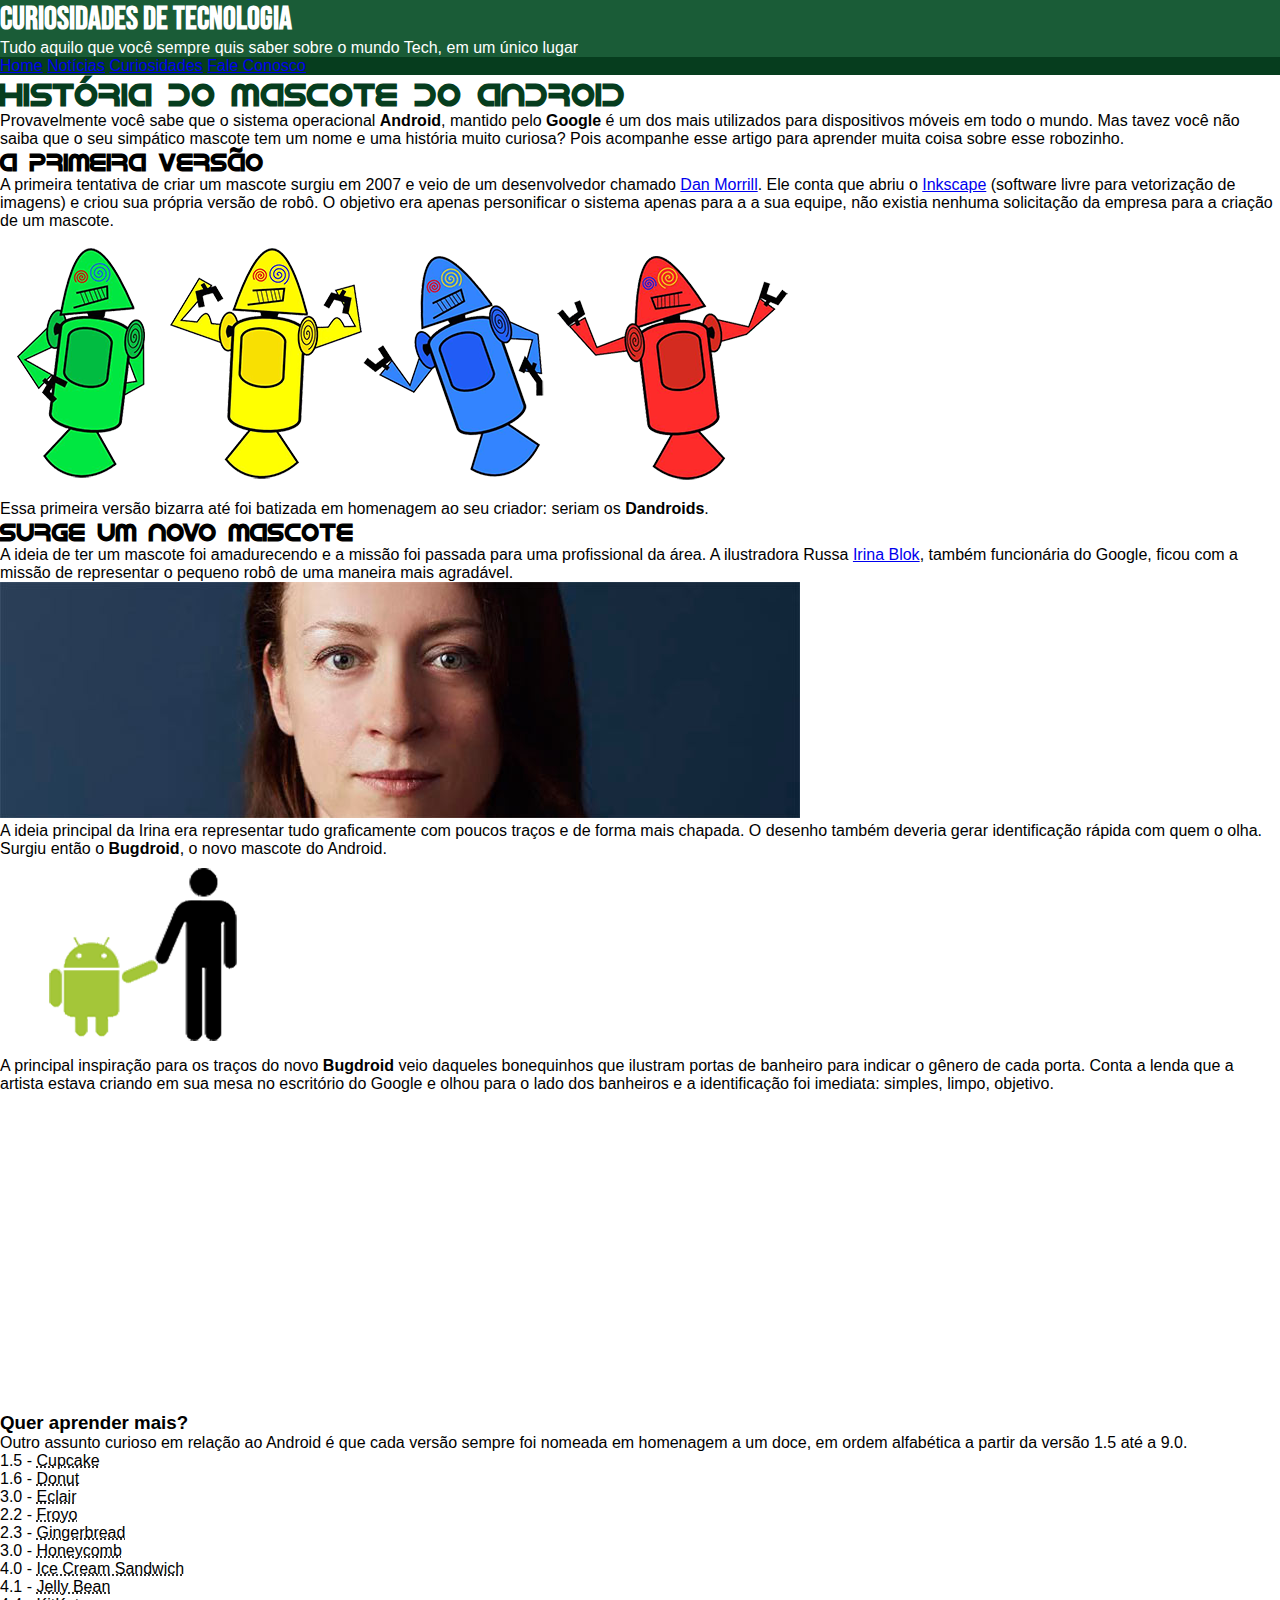
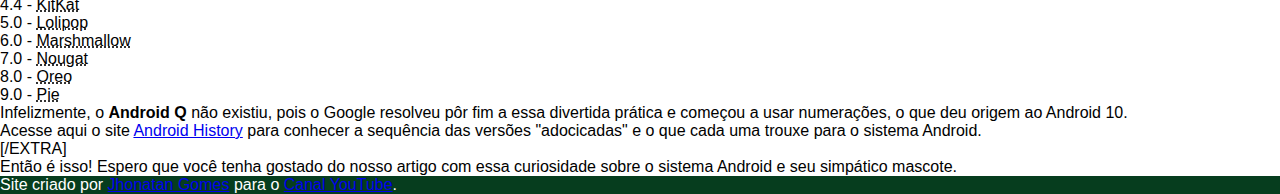
<file: index.html>
<!DOCTYPE html>
<html lang="pt-br">
<head>
    <meta charset="UTF-8">
    <meta name="viewport" content="width=device-width, initial-scale=1.0">
    <link rel="shortcut icon" href="imagens/favicon.ico" type="image/x-icon">
    <link rel="stylesheet" href="style.css">
    <title>Como Surgiu o mascote Android?</title>
</head>
<body>
    <header>
        <h1>Curiosidades de Tecnologia</h1>
        <p>Tudo aquilo que você sempre quis saber sobre o mundo Tech, em um único lugar</p>
    </header>
    <nav>
        <a href="#">Home</a>
        <a href="#">Notícias</a>
        <a href="#">Curiosidades</a>
        <a href="#">Fale Conosco</a>
    </nav>
    <main>
        <article>
            <h1>
                História do Mascote do Android
            </h1>

            <p>
                Provavelmente você sabe que o sistema operacional <strong>Android</strong>, mantido pelo <strong>Google</strong> é um dos mais utilizados para dispositivos móveis em todo o mundo. Mas tavez você não saiba que o seu simpático mascote tem um nome e uma história muito curiosa? Pois acompanhe esse artigo para aprender muita coisa sobre esse robozinho.
            </p>

            <h2>
                A primeira versão
            </h2>

            <p>
                A primeira tentativa de criar um mascote surgiu em 2007 e veio de um desenvolvedor chamado <a href="https://androidcommunity.com/dan-morrill-shows-us-the-android-mascot-that-almost-was-20130103/" target="_blank">Dan Morrill</a>. Ele conta que abriu o <a href="https://inkscape.org/pt-br/" target="_blank">Inkscape</a> (software livre para vetorização de imagens) e criou sua própria versão de robô. O objetivo era apenas personificar o sistema apenas para a a sua equipe, não existia nenhuma solicitação da empresa para a criação de um mascote.
            </p>

            <img src="imagens/dan-droids.png" alt="Primeiro Mascote Android">

            <p>
                Essa primeira versão bizarra até foi batizada em homenagem ao seu criador: seriam os <strong>Dandroids</strong>.
            </p>
            
            <h2>
                Surge um novo mascote
            </h2>

            <p>
                A ideia de ter um mascote foi amadurecendo e a missão foi passada para uma profissional da área. A ilustradora Russa <a href="https://www.irinablok.com/android" target="_blank">Irina Blok</a>, também funcionária do Google, ficou com a missão de representar o pequeno robô de uma maneira mais agradável.
            </p>

            <img src="imagens/irina-blok.jpg" alt="Irina Blok, criadora do Bugdroid">

            <p>
                A ideia principal da Irina era representar tudo graficamente com poucos traços e de forma mais chapada. O desenho também deveria gerar identificação rápida com quem o olha. Surgiu então o <strong>Bugdroid</strong>, o novo mascote do Android.
            </p>

            <img src="imagens/bugdroid.png" alt="bugdroid">

            <p>
                A principal inspiração para os traços do novo <strong>Bugdroid</strong> veio daqueles bonequinhos que ilustram portas de banheiro para indicar o gênero de cada porta. Conta a lenda que a artista estava criando em sua mesa no escritório do Google e olhou para o lado dos banheiros e a identificação foi imediata: simples, limpo, objetivo.
            </p>

            <iframe width="560" height="315" src="https://www.youtube.com/embed/l2UDgpLz20M?si=dFYc8JCAoouvWQDh" title="YouTube video player" frameborder="0" allow="accelerometer; autoplay; clipboard-write; encrypted-media; gyroscope; picture-in-picture; web-share" referrerpolicy="strict-origin-when-cross-origin" allowfullscreen></iframe>
            
            <aside>
                <h3>
                    Quer aprender mais?
                </h3>
                <p>
                    Outro assunto curioso em relação ao Android é que cada versão sempre foi nomeada em homenagem a um doce, em ordem alfabética a partir da versão 1.5 até a 9.0.
                </p>
                <ul>
                    <li>
                        1.5 - <abbr title="Bolo de Copo">Cupcake</abbr>
                    </li>
                    <li>
                        1.6 - <abbr title="Rosquinha">Donut</abbr>
                    </li>
                    <li>
                        3.0 - <abbr title="Bomba">Eclair</abbr>
                    </li>
                    <li>
                        2.2 - <abbr title="Iogurte Congelado">Froyo</abbr>
                    </li>
                    <li>
                        2.3 - <abbr title="Biscoito de Gengibre">Gingerbread</abbr>
                    </li>
                    <li>
                        3.0 - <abbr title="Favo de Mel">Honeycomb</abbr>
                    </li>
                    <li>
                        4.0 - <abbr title="Sanduiche de Sorvete">Ice Cream Sandwich</abbr>
                    </li>
                    <li>
                        4.1 - <abbr title="Jujuba">Jelly Bean</abbr>
                    </li>
                    <li>
                        4.4 - <abbr title="KitKat">KitKat</abbr>
                    </li>
                    <li>
                        5.0 - <abbr title="Pirulito">Lolipop</abbr>
                    </li>
                    <li>
                        6.0 - <abbr title="Marshmallow">Marshmallow</abbr>
                    </li>
                    <li>
                        7.0 - <abbr title="Torrone">Nougat</abbr>
                    </li>
                    <li>
                        8.0 - <abbr title="Oreo">Oreo</abbr>
                    </li>
                    <li>
                        9.0 - <abbr title="Torta">Pie</abbr>
                    </li>
                </ul>
                
                <p>
                    Infelizmente, o <strong>Android Q</strong> não existiu, pois o Google resolveu pôr fim a essa divertida prática e começou a usar numerações, o que deu origem ao Android 10.
                </p>

                <p>    
                    Acesse aqui o site <a href="https://www.android.com/" target="_blank">Android History</a> para conhecer a sequência das versões "adocicadas" e o que cada uma trouxe para o sistema Android.
                </p>
            </aside>
            [/EXTRA]

            <p>
                Então é isso! Espero que você tenha gostado do nosso artigo com essa curiosidade sobre o sistema Android e seu simpático mascote.
            </p>
        </article>
    </main>
    <footer>
        <p>Site criado por <a href="https://jhonatan-gomes01.github.io/" target="_blank">Jhonatan Gomes</a> para o <a href="https://www.youtube.com/channel/UCaoD5Qi2eIwsq3Yx4_BtRBg" target="_blank">Canal YouTube</a>.</p>
    </footer>
</body>
</html>
</file>
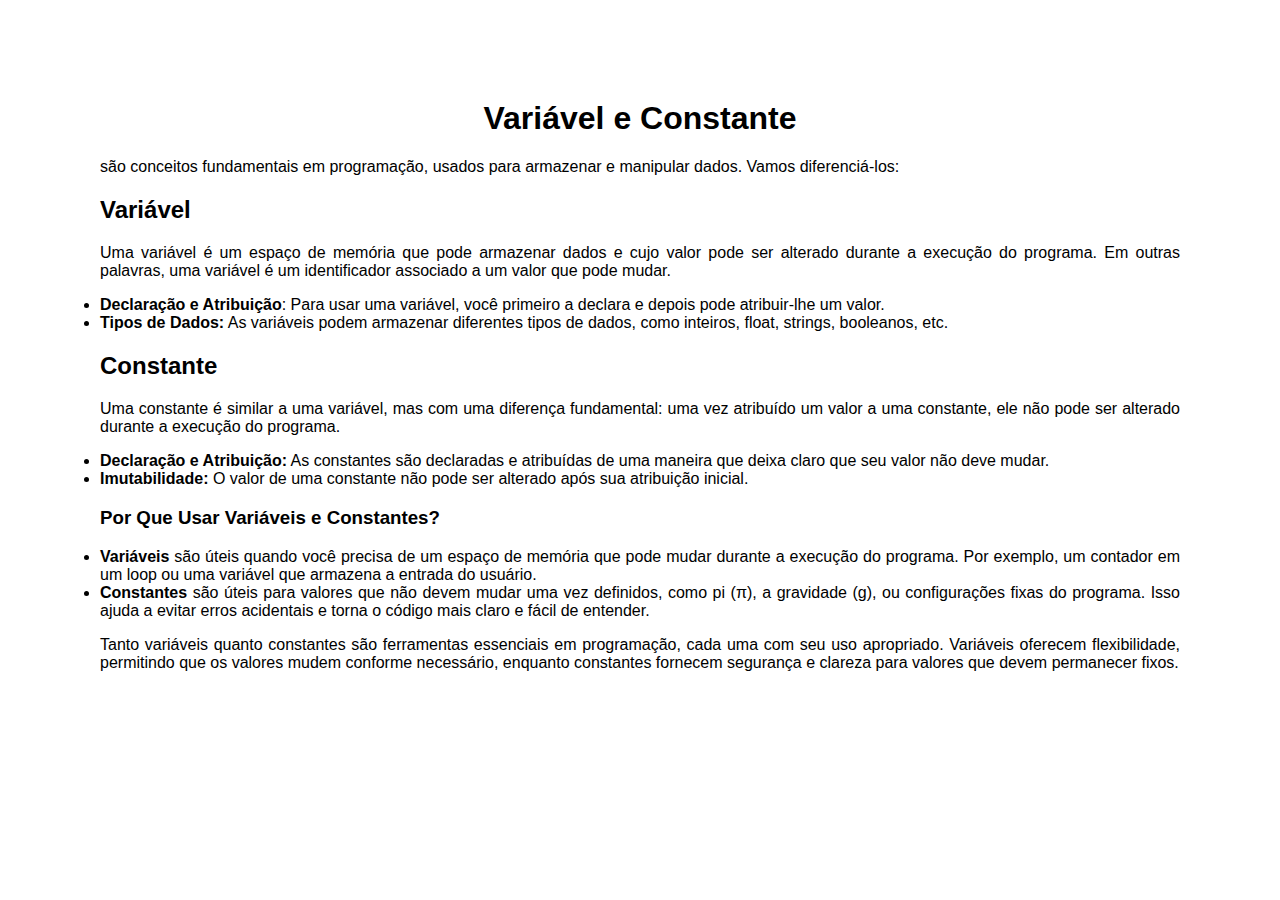
<file: aulas/varia.cons/index.html>
<!DOCTYPE html>
<html lang="pt-br">
<head>
    <meta charset="UTF-8">
    <meta name="viewport" content="width=device-width, initial-scale=1.0">
    <title>Variável e Constante</title>
    <style>
        body{
            font-family: Arial, Helvetica, sans-serif;
            text-align: justify;
            margin: 100px;
            background-color: linear-gradient(red,blue, black);
        }
        h1{
            text-align: center;
        }
    </style>
</head>
<body>
    <h1>Variável e Constante</h1>
    <p>
        são conceitos fundamentais em programação, usados para armazenar e manipular dados. Vamos diferenciá-los:
    </p>
    <h2>Variável</h2>
    <p>
        Uma variável é um espaço de memória que pode armazenar dados e cujo valor pode ser alterado durante a execução do programa. Em outras palavras, uma variável é um identificador associado a um valor que pode mudar.
    </p>
    <li>
        <strong>Declaração e Atribuição</strong>: Para usar uma variável, você primeiro a declara e depois pode atribuir-lhe um valor.
    </li>
    <li>
        <strong>Tipos de Dados:</strong> As variáveis podem armazenar diferentes tipos de dados, como inteiros, float, strings, booleanos, etc.
    </li>

    <h2>Constante</h2>
    <p>
        Uma constante é similar a uma variável, mas com uma diferença fundamental: uma vez atribuído um valor a uma constante, ele não pode ser alterado durante a execução do programa.
    </p>
    <li>
        <strong>Declaração e Atribuição:</strong> As constantes são declaradas e atribuídas de uma maneira que deixa claro que seu valor não deve mudar.
    </li>
    <li>
        <strong>Imutabilidade:</strong> O valor de uma constante não pode ser alterado após sua atribuição inicial.
    </li>
    <h3>
        Por Que Usar Variáveis e Constantes?
    </h3>
    <li>
        <strong>Variáveis</strong> são úteis quando você precisa de um espaço de memória que pode mudar durante a execução do programa. Por exemplo, um contador em um loop ou uma variável que armazena a entrada do usuário.
    </li>
    <li>
        <strong>Constantes</strong> são úteis para valores que não devem mudar uma vez definidos, como pi (π), a gravidade (g), ou configurações fixas do programa. Isso ajuda a evitar erros acidentais e torna o código mais claro e fácil de entender.
    </li>

<p>Tanto variáveis quanto constantes são ferramentas essenciais em programação, cada uma com seu uso apropriado. Variáveis oferecem flexibilidade, permitindo que os valores mudem conforme necessário, enquanto constantes fornecem segurança e clareza para valores que devem permanecer fixos.</p>
  
</body>
</html>
</file>
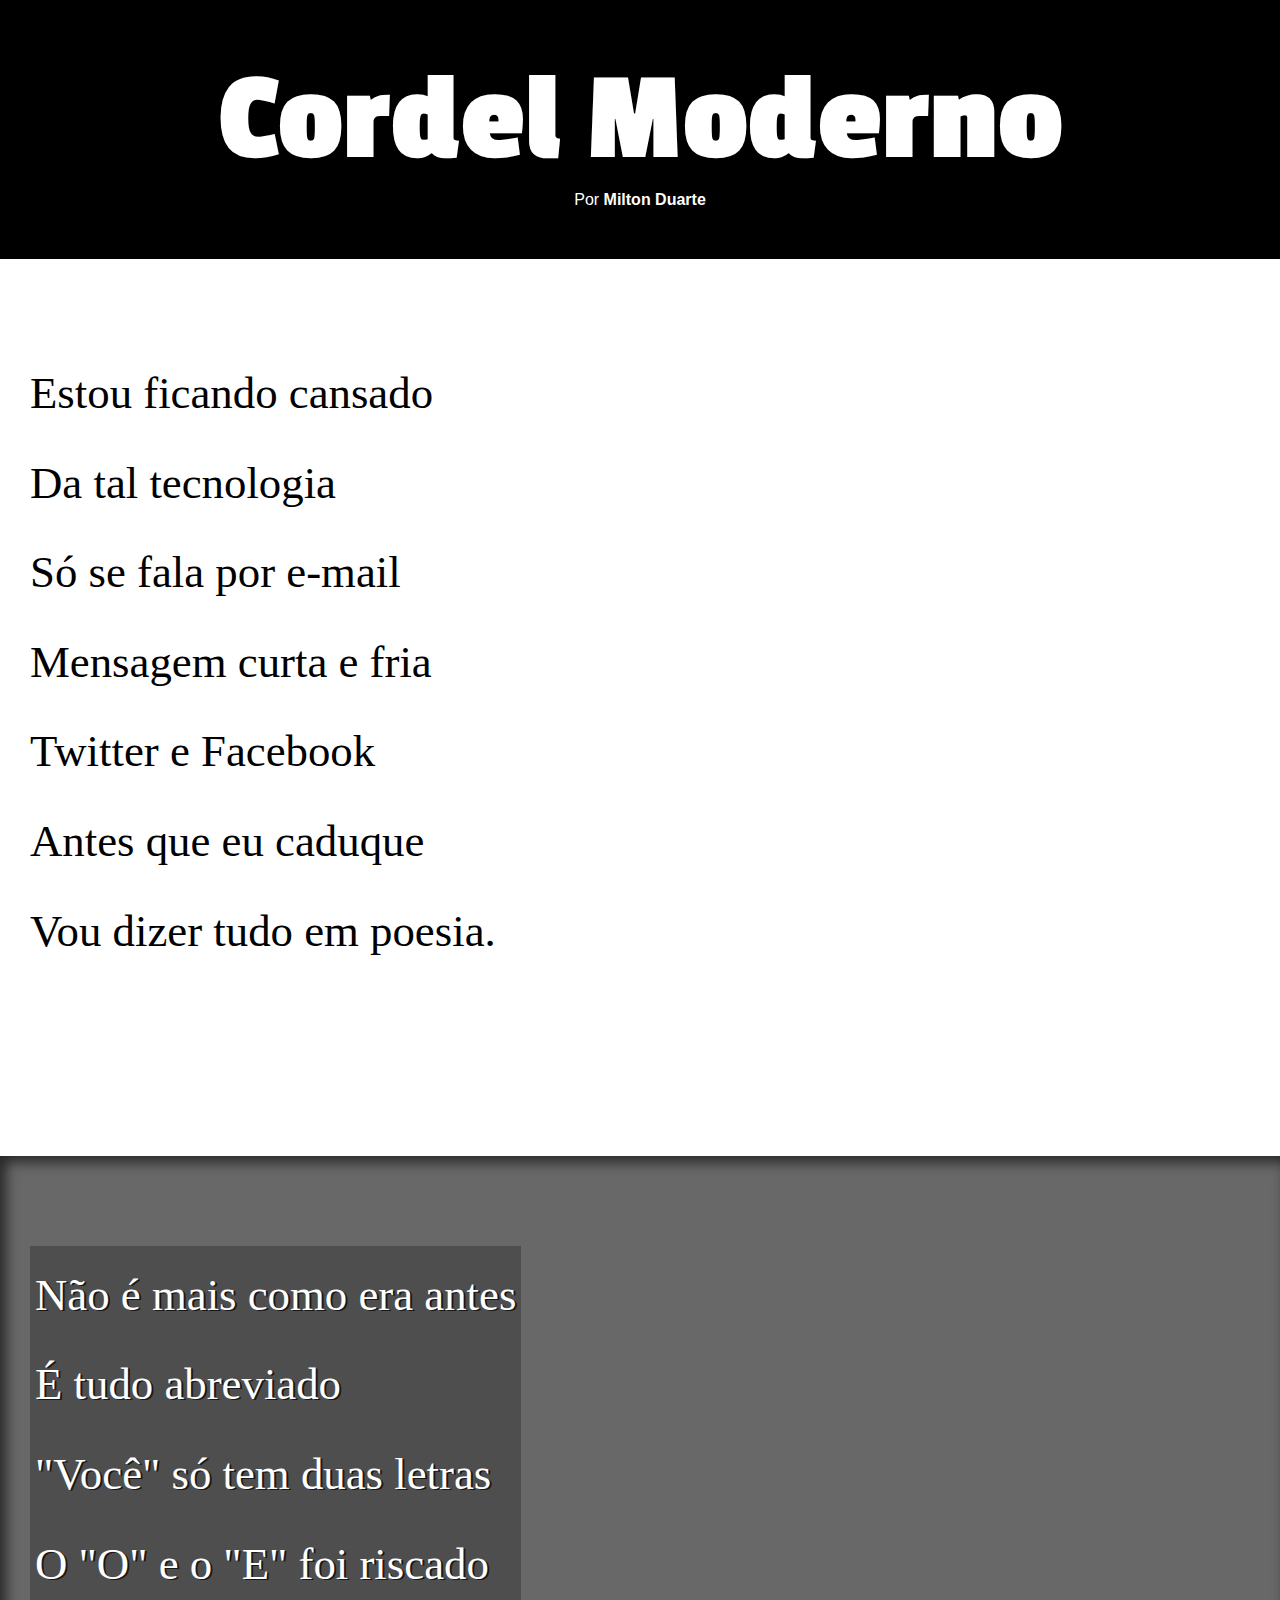
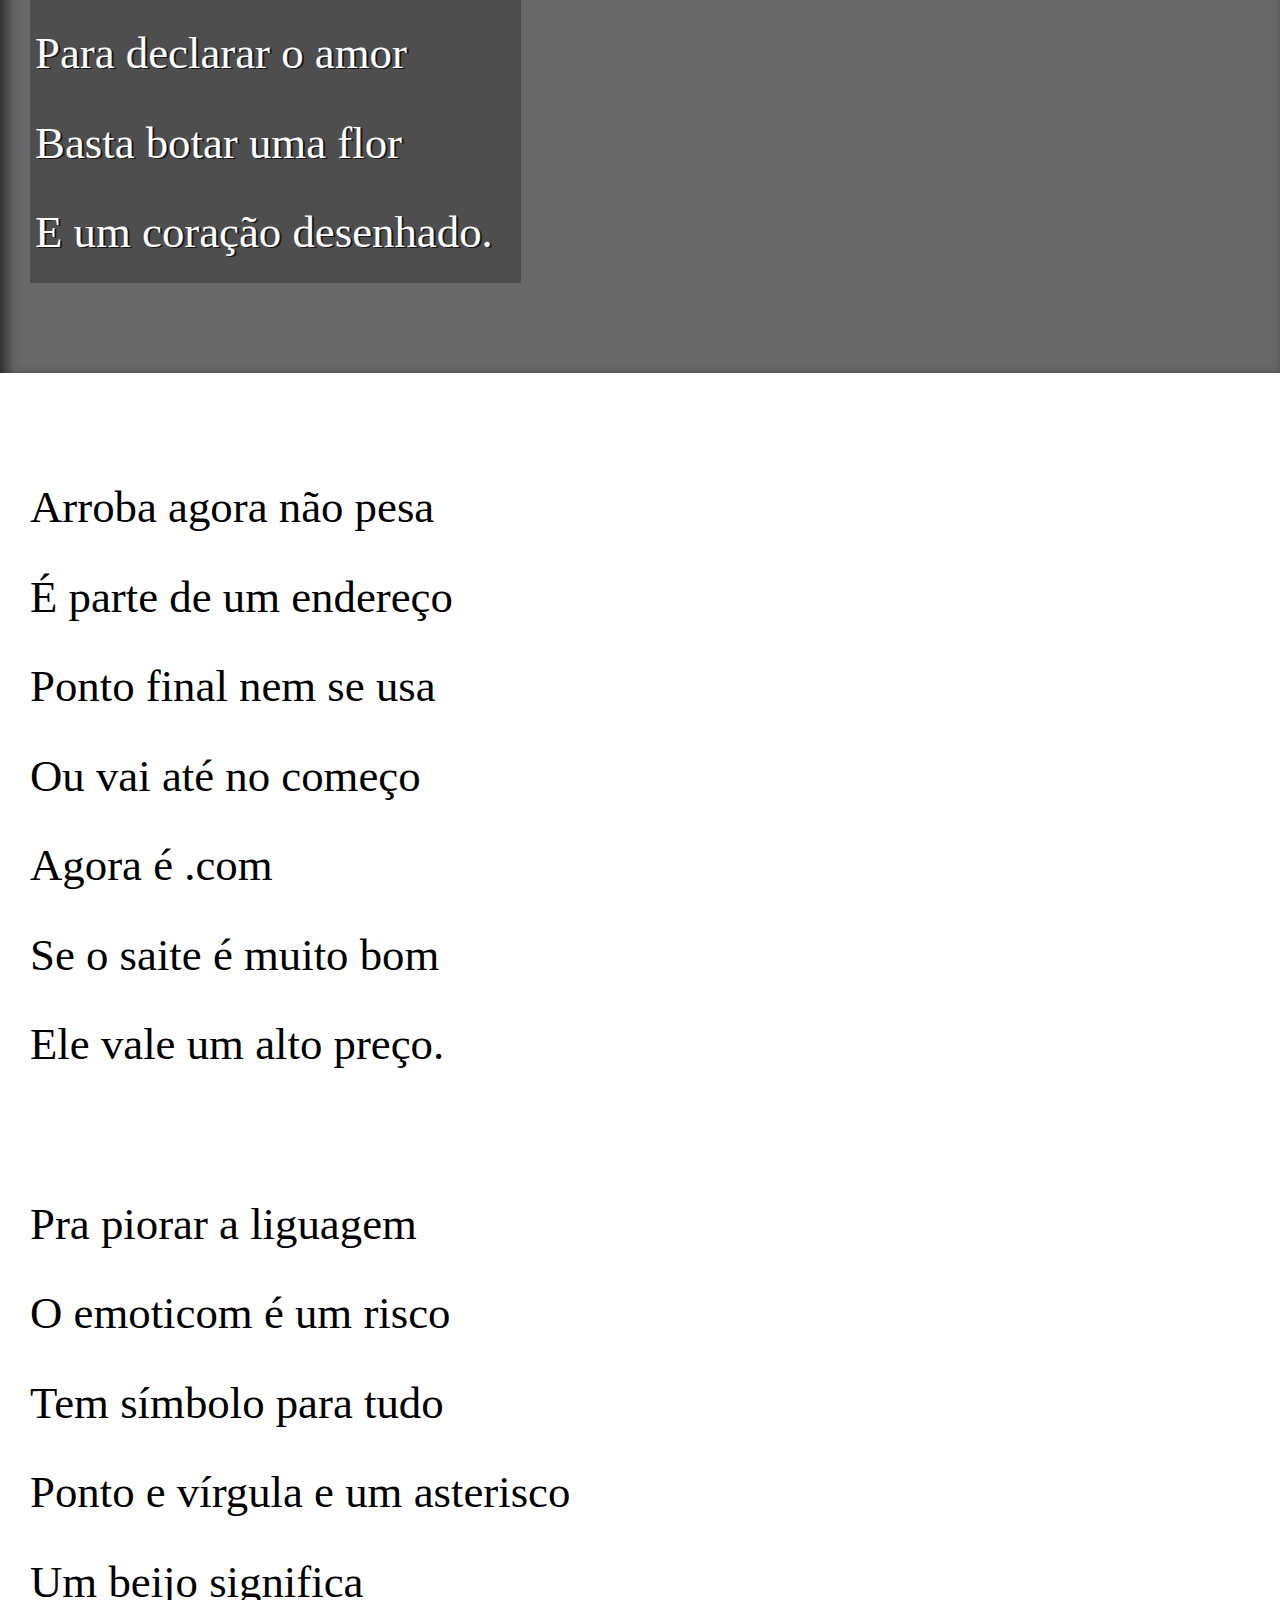
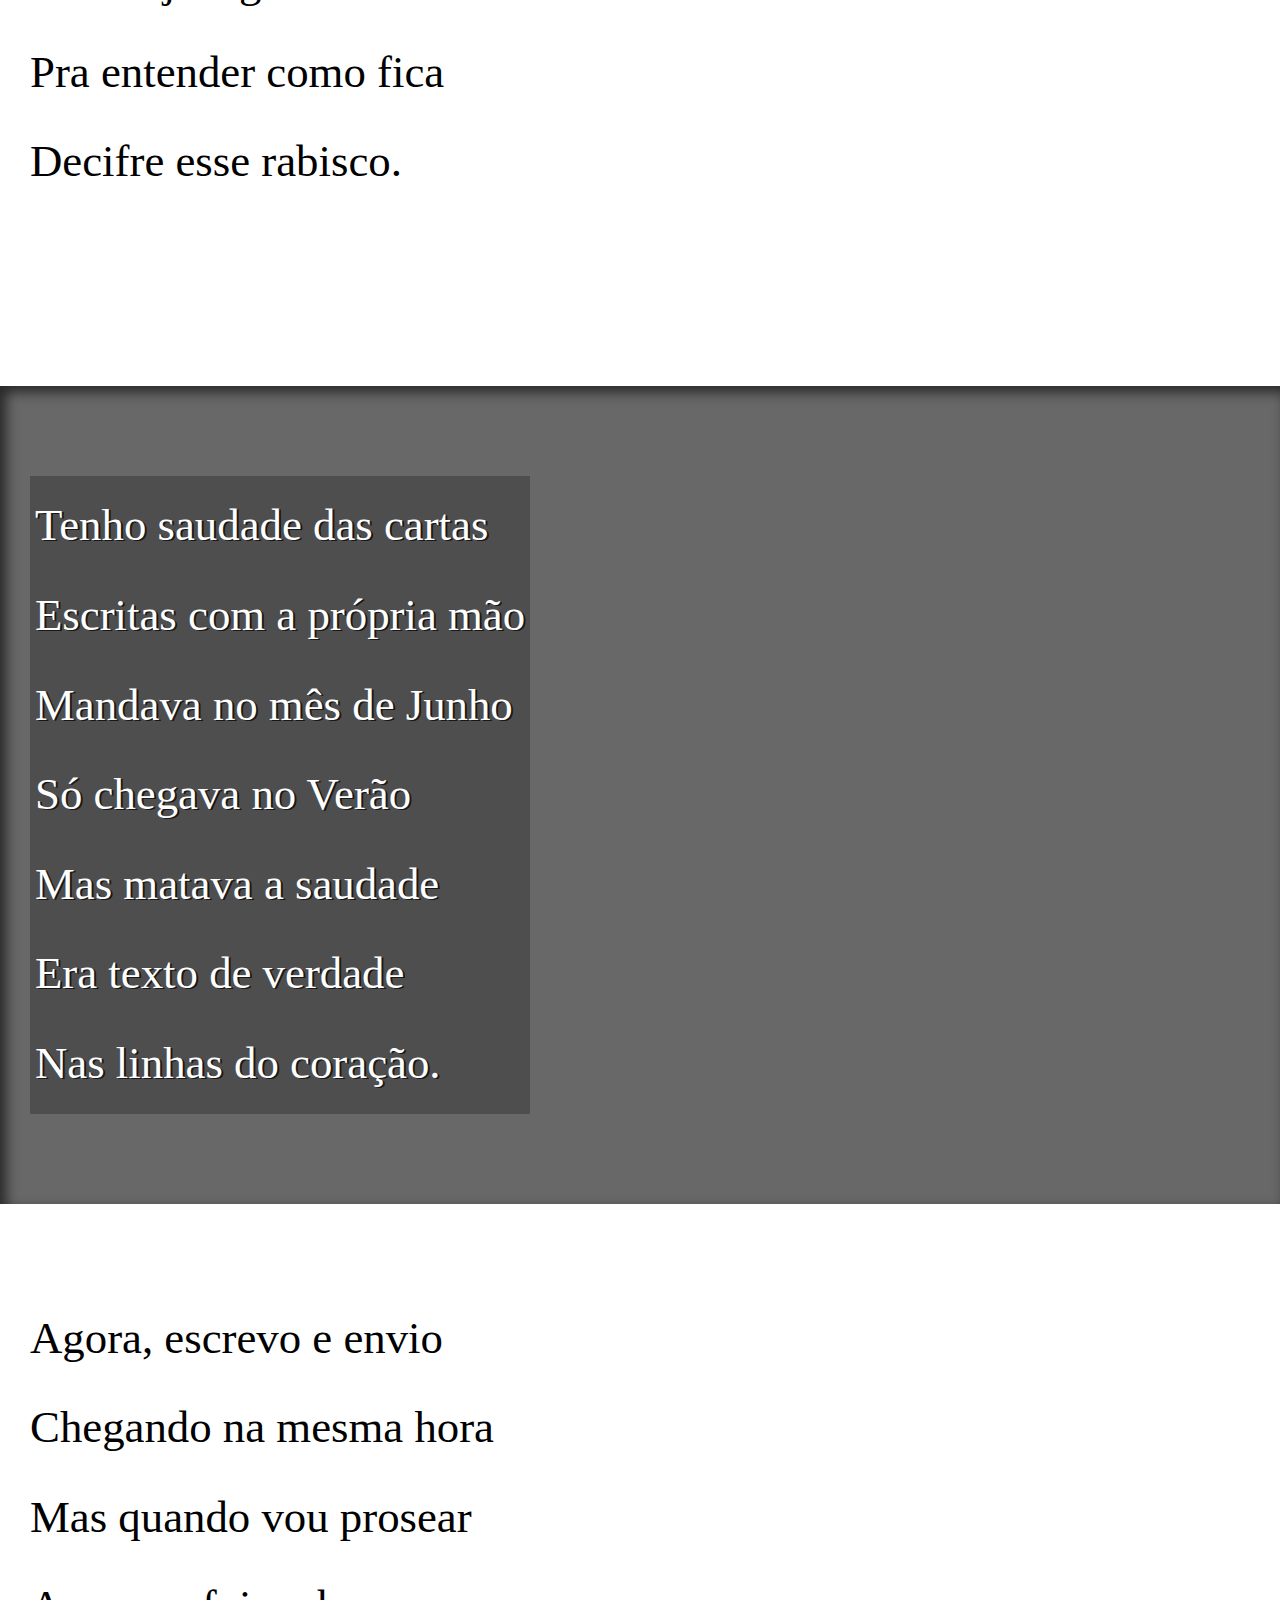
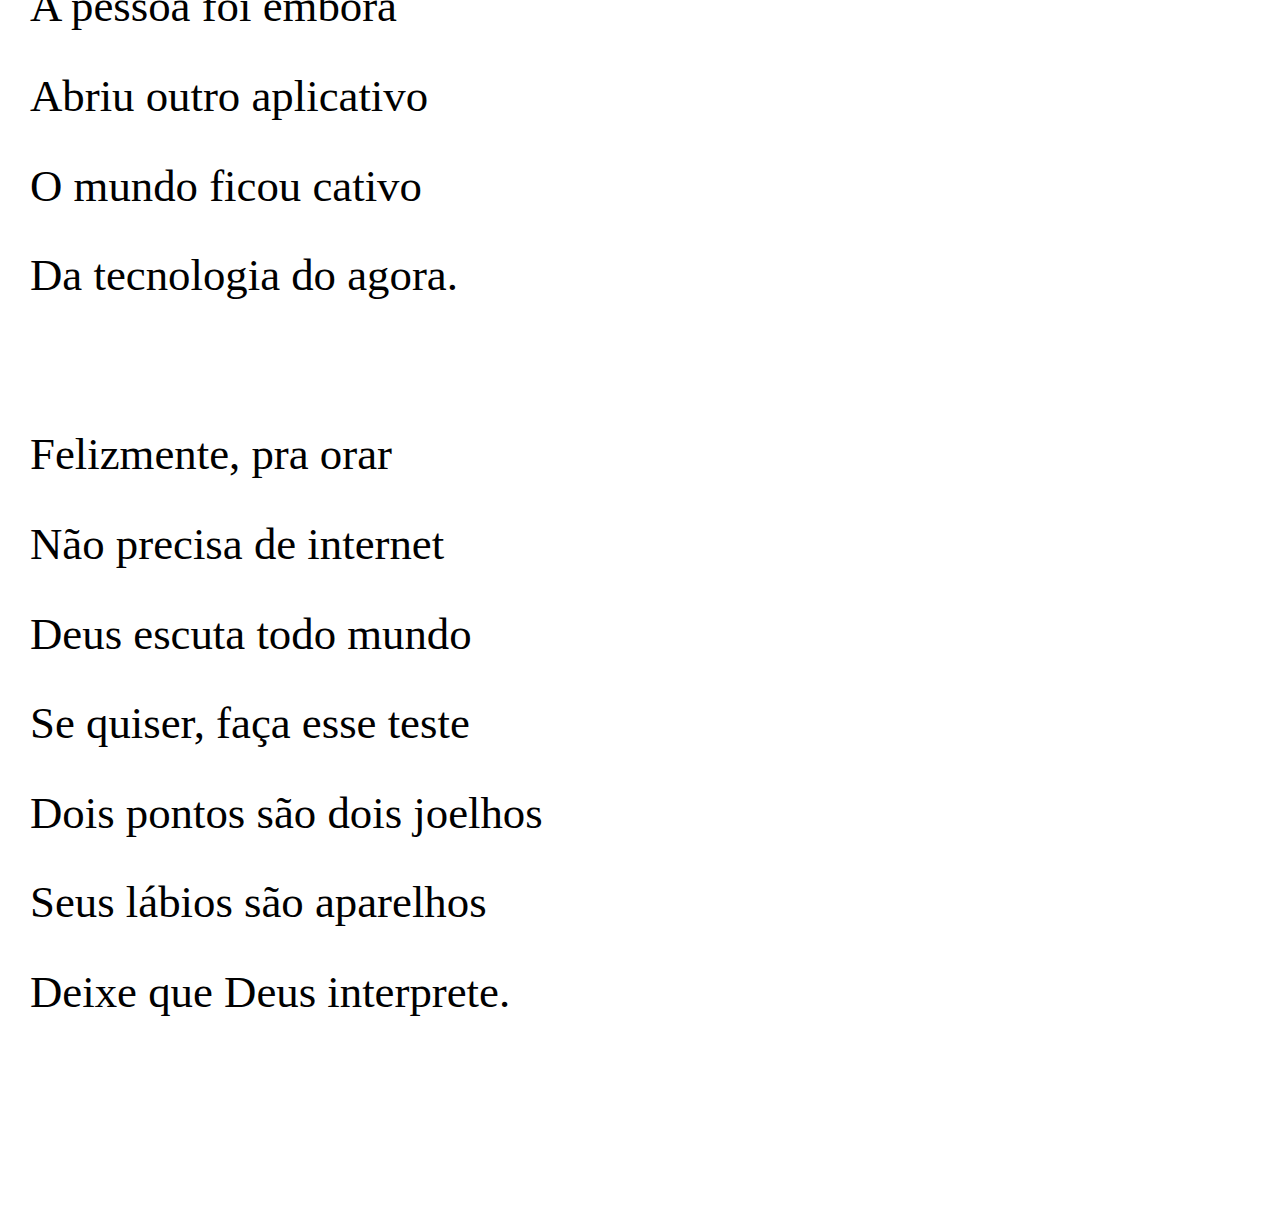
<file: desafios/modulo-03/index.html>
<!DOCTYPE html>
<html lang="pt-br">
<head>
    <meta charset="UTF-8">
    <meta name="viewport" content="width=device-width, initial-scale=1.0">
    <title>Document</title>
    <link rel="stylesheet" href="esyilo/style.css">
</head>

<body>
    <header>
        <h1>Cordel Moderno</h1>
        <p>Por <a href="https://www.recantodasletras.com.br/poesias/3186743">Milton Duarte</a></p>
    </header>
    <main>
        
        <section class="normal">
            <p>
                Estou ficando cansado <br>
                Da tal tecnologia <br>
                Só se fala por e-mail <br>
                Mensagem curta e fria <br> 
                Twitter e Facebook <br>
                Antes que eu caduque <br> 
                Vou dizer tudo em poesia.
            </p>
        </section>

        <section class="imagen" id="img01">
            <p>
                Não é mais como era antes <br>
                É tudo abreviado <br>
                "Você" só tem duas letras <br>
                O "O" e o "E" foi riscado <br>
                Para declarar o amor <br>
                Basta botar uma flor <br>
                E um coração desenhado.
            </p>
        </section>

        <section class="normal">
            <p>
                Arroba agora não pesa <br>
                É parte de um endereço <br>
                Ponto final nem se usa <br>
                Ou vai até no começo <br>
                Agora é .com <br>
                Se o saite é muito bom <br>
                Ele vale um alto preço.
            </p>
            <p>
                Pra piorar a liguagem <br>
                O emoticom é um risco <br>
                Tem símbolo para tudo <br>
                Ponto e vírgula e um asterisco <br>
                Um beijo significa <br>
                Pra entender como fica <br>
                Decifre esse rabisco.
            </p>
        </section>


        <section class="imagen" id="img02">
            <p>
                Tenho saudade das cartas <br>
                Escritas com a própria mão <br>
                Mandava no mês de Junho <br>
                Só chegava no Verão <br>
                Mas matava a saudade <br>
                Era texto de verdade <br>
                Nas linhas do coração.
            </p>
        </section>

        <section class="normal">
            <p>
                Agora, escrevo e envio <br>
                Chegando na mesma hora <br>
                Mas quando vou prosear <br>
                A pessoa foi embora <br>
                Abriu outro aplicativo <br>
                O mundo ficou cativo <br>
                Da tecnologia do agora.
            </p>
            <p>
                Felizmente, pra orar <br>
                Não precisa de internet <br>
                Deus escuta todo mundo <br>
                Se quiser, faça esse teste <br>
                Dois pontos são dois joelhos <br>
                Seus lábios são aparelhos <br>
                Deixe que Deus interprete.
            </p>
        </section>
    </main>
</body>
</html>
</file>
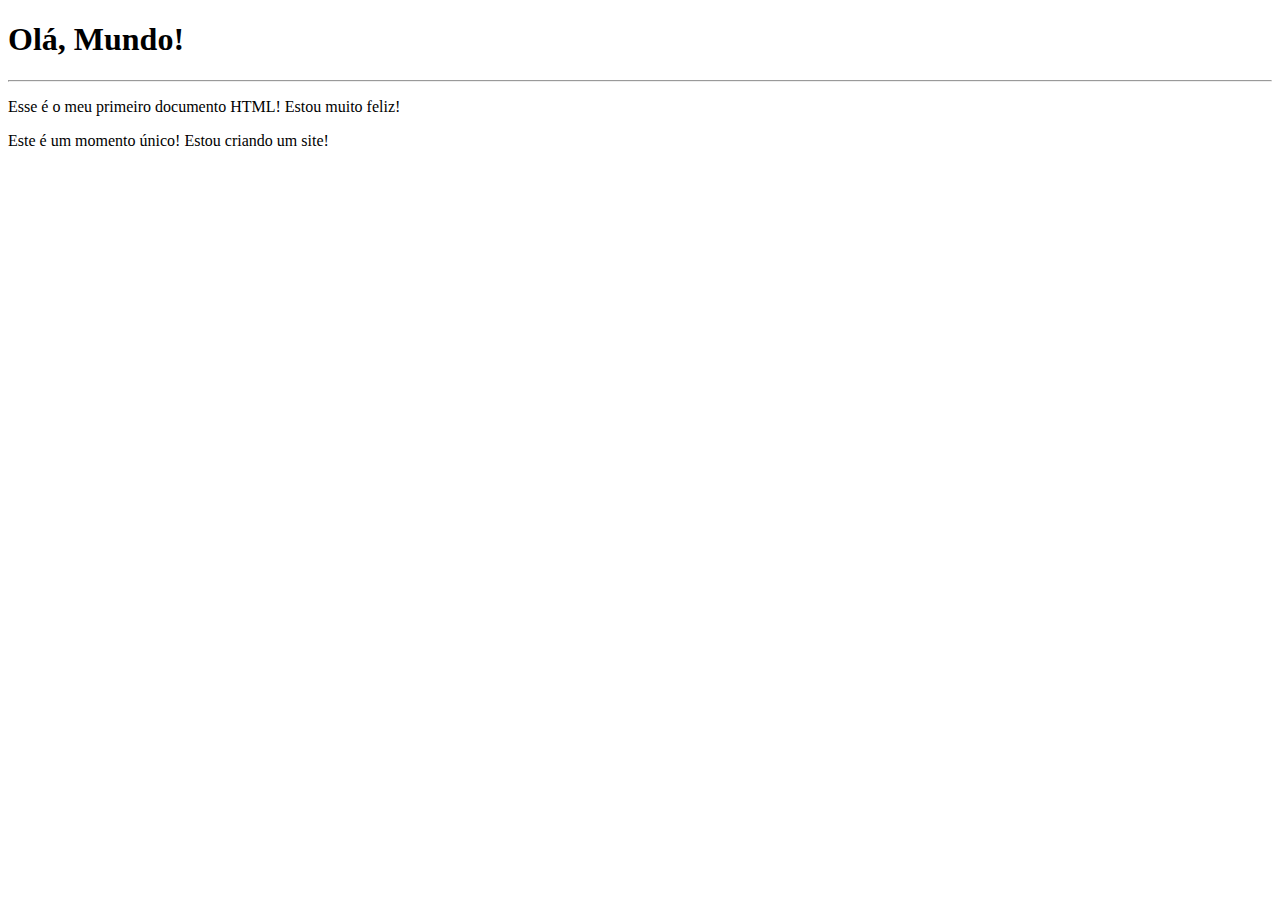
<file: exercicios/ex-001/index.html>
<!DOCTYPE html>
<html lang="pt-br">
<head>
    <meta charset="UTF-8">
    <meta name="viewport" content="width=device-width, initial-scale=1.0">
    <title>Meu primeiro exercício</title>
</head>
<body>
    <h1>Olá, Mundo!</h1>
    <hr>
    <p>Esse é o meu primeiro documento HTML! Estou muito feliz!</p>
    <p>Este é um momento único! Estou criando um site!</p>
</body>
</html>
</file>
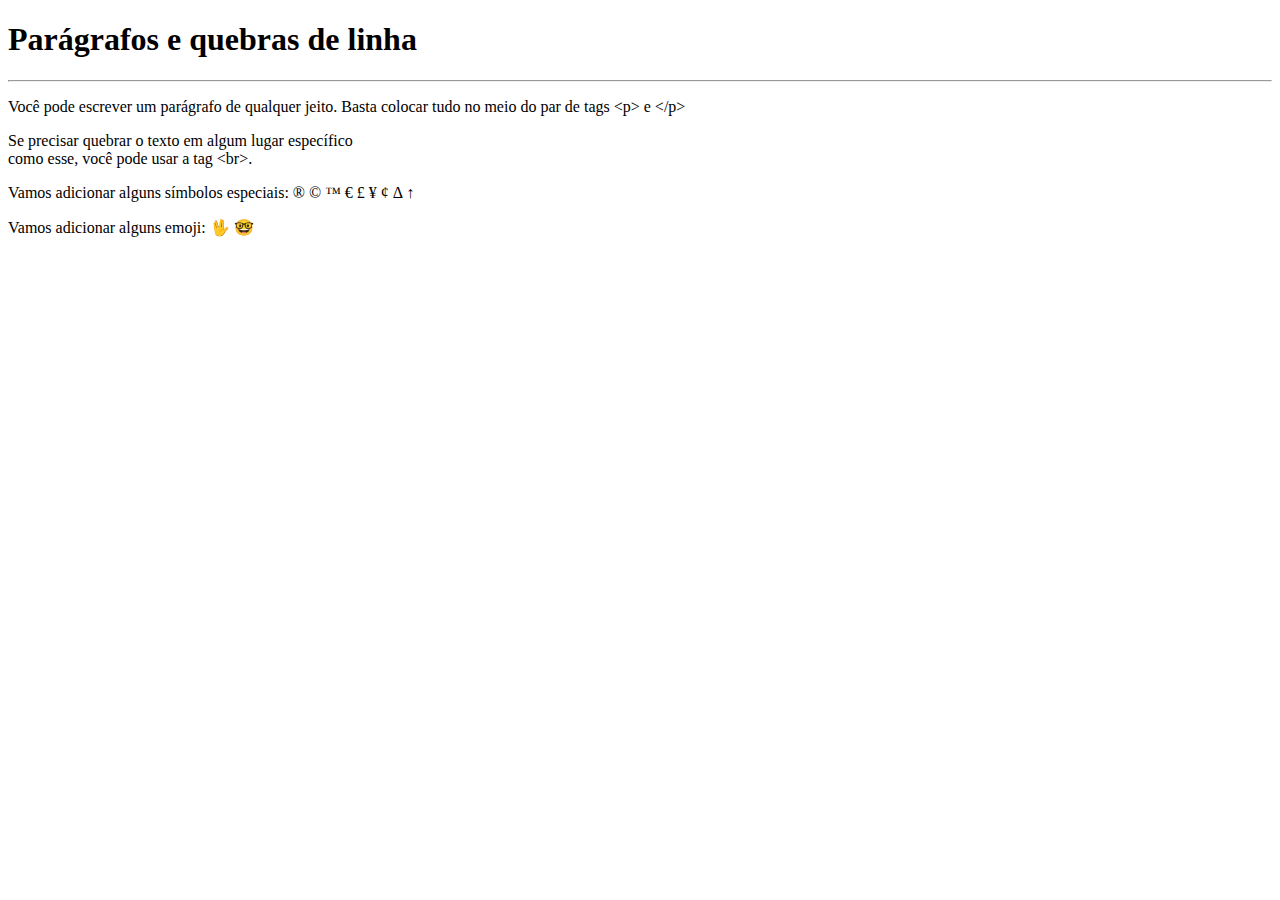
<file: exercicios/ex-002/index.html>
<!DOCTYPE html>
<html lang="pt-br">
<head>
    <meta charset="UTF-8">
    <meta name="viewport" content="width=device-width, initial-scale=1.0">
    <title>Parágrafos</title>
</head>
<body>
    <h1>Parágrafos e quebras de linha</h1>
    <hr>
    <p>Você pode escrever
        um parágrafo de 
        qualquer jeito.
        Basta colocar tudo
        no meio do par de tags
        &lt;p&gt; e &lt;/p&gt; <!-- LESS THAN / GREATER THAN -->
    </p>
    <p>Se precisar quebrar
        o texto em algum lugar
        específico <br>como esse,
        você pode usar a tag &lt;br&gt;.
    </p>
    <p>Vamos adicionar alguns símbolos especiais:
        &reg;
        &copy;
        &trade;
        &euro;
        &pound;
        &yen;
        &cent;
        &Delta;
        &uarr;
    </p>
    <p>Vamos adicionar alguns emoji: 
        &#x1F596;
        &#x1F913;
    </p>
</body>
</html>
</file>
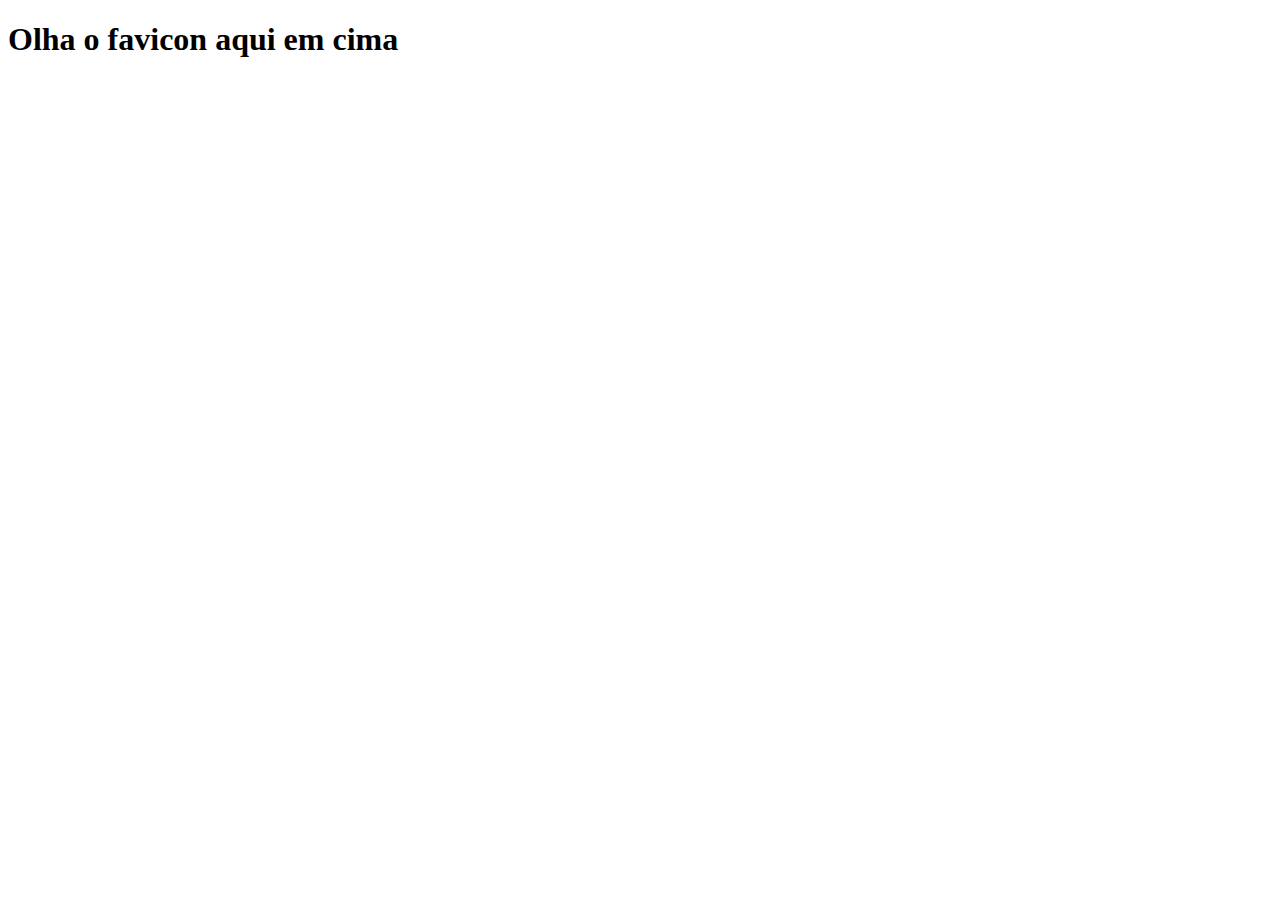
<file: exercicios/modulo-01/ex004/index.html>
<!DOCTYPE html>
<html lang="pt-br">
<head>
    <meta charset="UTF-8">
    <meta name="viewport" content="width=device-width, initial-scale=1.0">
    <link rel="shortcut icon" href="cursoemvideo02.ico" type="image/x-icon">
    <title>Teste de Favicon</title>
</head>
<body>
    <h1>Olha o favicon aqui em cima</h1>
</body>
</html>
</file>
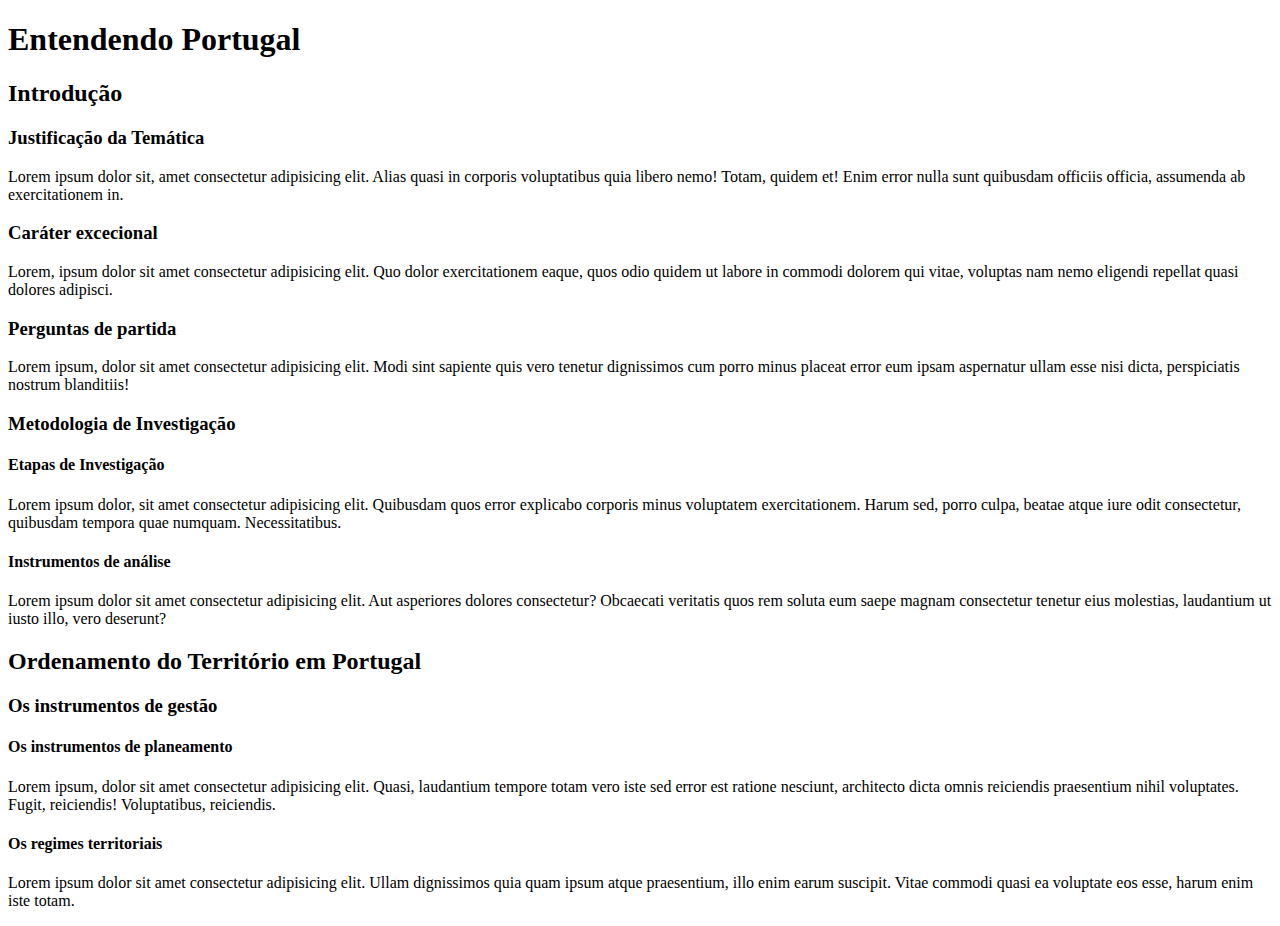
<file: exercicios/modulo-01/ex006/index.html>
<!DOCTYPE html>
<html lang="pt-br">
<head>
    <meta charset="UTF-8">
    <meta name="viewport" content="width=device-width, initial-scale=1.0">
    <link rel="shortcut icon" href="favicon.ico" type="image/x-icon">
    <title>Hierarquia de Títulos</title>
</head>
<body>
    <h1>Entendendo Portugal</h1>
    <h2>Introdução</h2>
    <h3>Justificação da Temática</h3>
    <p>Lorem ipsum dolor sit, amet consectetur adipisicing elit. Alias quasi in corporis voluptatibus quia libero nemo! Totam, quidem et! Enim error nulla sunt quibusdam officiis officia, assumenda ab exercitationem in.</p>
    <h3>Caráter excecional</h3>
    <p>Lorem, ipsum dolor sit amet consectetur adipisicing elit. Quo dolor exercitationem eaque, quos odio quidem ut labore in commodi dolorem qui vitae, voluptas nam nemo eligendi repellat quasi dolores adipisci.</p>
    <h3>Perguntas de partida</h3>
    <p>Lorem ipsum, dolor sit amet consectetur adipisicing elit. Modi sint sapiente quis vero tenetur dignissimos cum porro minus placeat error eum ipsam aspernatur ullam esse nisi dicta, perspiciatis nostrum blanditiis!</p>
    <h3>Metodologia de Investigação</h3>
    <h4>Etapas de Investigação</h4>
    <p>Lorem ipsum dolor, sit amet consectetur adipisicing elit. Quibusdam quos error explicabo corporis minus voluptatem exercitationem. Harum sed, porro culpa, beatae atque iure odit consectetur, quibusdam tempora quae numquam. Necessitatibus.</p>
    <h4>Instrumentos de análise</h4>
    <p>Lorem ipsum dolor sit amet consectetur adipisicing elit. Aut asperiores dolores consectetur? Obcaecati veritatis quos rem soluta eum saepe magnam consectetur tenetur eius molestias, laudantium ut iusto illo, vero deserunt?</p>
    <h2>Ordenamento do Território em Portugal</h2>
    <h3>Os instrumentos de gestão</h3>
    <h4>Os instrumentos de planeamento</h4>
    <p>Lorem ipsum, dolor sit amet consectetur adipisicing elit. Quasi, laudantium tempore totam vero iste sed error est ratione nesciunt, architecto dicta omnis reiciendis praesentium nihil voluptates. Fugit, reiciendis! Voluptatibus, reiciendis.</p>
    <h4>Os regimes territoriais</h4>
    <p>Lorem ipsum dolor sit amet consectetur adipisicing elit. Ullam dignissimos quia quam ipsum atque praesentium, illo enim earum suscipit. Vitae commodi quasi ea voluptate eos esse, harum enim iste totam.</p>
</body>
</html>
</file>
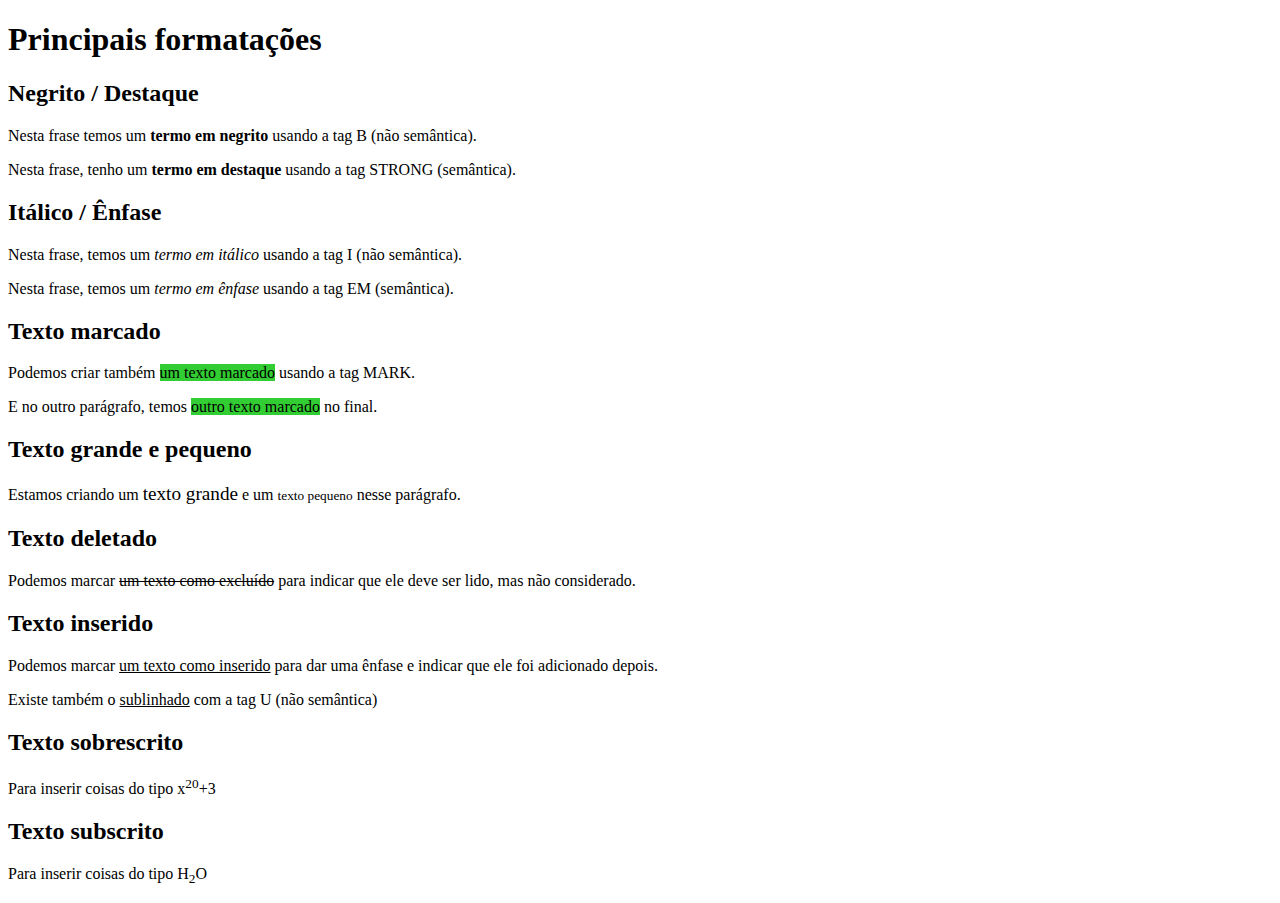
<file: exercicios/modulo-01/ex007/index.html>
<!DOCTYPE html>
<html lang="pt-br">
<head>
    <meta charset="UTF-8">
    <meta name="viewport" content="width=device-width, initial-scale=1.0">
    <title>Formatação de Textos</title>
    <style>
        mark {
            background-color: limegreen;
        }
    </style>
</head>
<body>
    <h1>Principais formatações</h1>
    <h2>Negrito / Destaque</h2>
    <p>Nesta frase temos um <b>termo em negrito</b> usando a tag B (não semântica).</p>
    <p>Nesta frase, tenho um <strong>termo em destaque</strong> usando a tag STRONG (semântica).</p>
    <h2>Itálico / Ênfase</h2>
    <p>Nesta frase, temos um <i>termo em itálico</i> usando a tag I (não semântica).</p>
    <p>Nesta frase, temos um <em>termo em ênfase</em> usando a tag EM (semântica).</p>
    <h2>Texto marcado</h2>
    <p>Podemos criar também <mark>um texto marcado</mark> usando a tag MARK.</p>
    <p>E no outro parágrafo, temos <mark>outro texto marcado</mark> no final.</p>
    <h2>Texto grande e pequeno</h2>
    <p>Estamos criando um <big>texto grande</big> e um <small>texto pequeno</small> nesse parágrafo.</p>
    <h2>Texto deletado</h2>
    <p>Podemos marcar <del>um texto como excluído</del> para indicar que ele deve ser lido, mas não considerado.</p>
    <h2>Texto inserido</h2>
    <p>Podemos marcar <ins>um texto como inserido</ins> para dar uma ênfase e indicar que ele foi adicionado depois.</p>
    <p>Existe também o <u>sublinhado</u> com a tag U (não semântica)</p>
    <h2>Texto sobrescrito</h2>
    <p>Para inserir coisas do tipo x<sup>20</sup>+3</p>
    <h2>Texto subscrito</h2>
    <p>Para inserir coisas do tipo H<sub>2</sub>O</p>
</body>
</html>
</file>
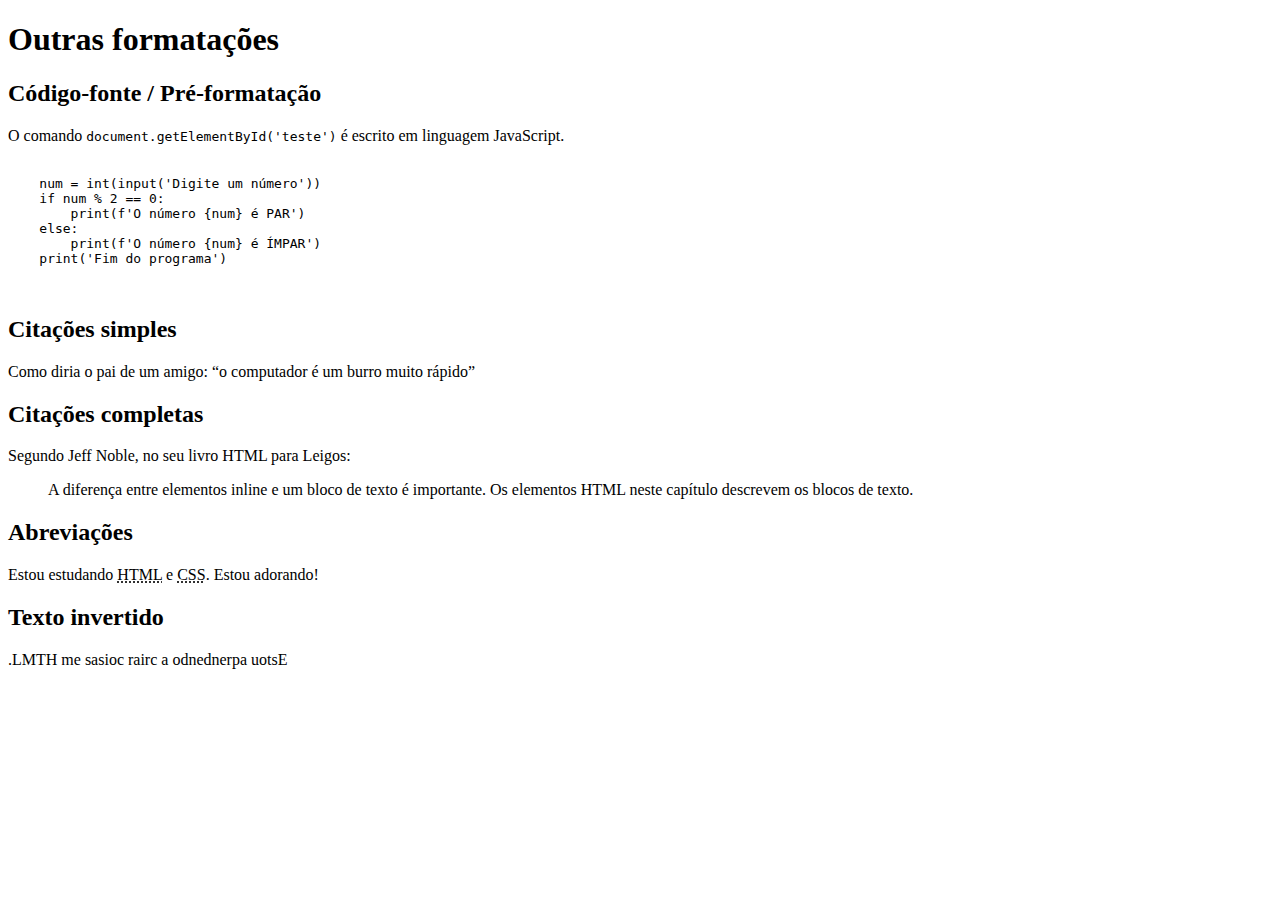
<file: exercicios/modulo-01/ex008/index.html>
<!DOCTYPE html>
<html lang="pt-br">
<head>
    <meta charset="UTF-8">
    <meta name="viewport" content="width=device-width, initial-scale=1.0">
    <title>Outras formatações</title>
</head>
<body>
    <h1>Outras formatações</h1>
    <h2>Código-fonte / Pré-formatação</h2>
    <p>O comando <code>document.getElementById('teste')</code> é escrito em linguagem JavaScript.</p>
    <pre>
        <code>
    num = int(input('Digite um número'))
    if num % 2 == 0:
        print(f'O número {num} é PAR')
    else:
        print(f'O número {num} é ÍMPAR')
    print('Fim do programa')
        </code>
    </pre>
    <h2>Citações simples</h2>
    <p>Como diria o pai de um amigo: <q>o computador é um burro muito rápido</q></p>
    <h2>Citações completas</h2>
    <p>Segundo Jeff Noble, no seu livro HTML para Leigos:</p>
    <blockquote cite="https://books.google.com.br/books?id=E8ZtDwAAQBAJ&pg=PA17&dq=HTML&hl=pt-BR&sa=X&ved=0ahUKEwjH5-PevNboAhVNIbkGHcoxCOgQ6AEIOjAC#v=onepage&q=HTML&f=false">
        A diferença entre elementos inline e um bloco de texto é importante. Os elementos HTML neste capítulo descrevem os blocos de texto.
    </blockquote>
    <h2>Abreviações</h2>
    <p>Estou estudando <abbr title="HyperText Markup Language">HTML</abbr> e <abbr title="Cascading Style Sheets">CSS</abbr>. Estou adorando!</p>
    <h2>Texto invertido</h2>
    <p><bdo dir="rtl">Estou aprendendo a criar coisas em HTML.</bdo></p>
</body>
</html>
</file>
<file: style.css>
@charset "UTF-8";

@import url('https://fonts.googleapis.com/css2?family=Bebas+Neue&display=swap');

@font-face {
    font-family: 'Android';
    src: url('fontes/idroid.otf') format('opentype');
    font-weight: normal;
}

:root {
    --cor0: #c5ebd6;
    --cor1: #83e1ad;
    --cor2: #3ddc84;
    --cor3: #2fa866;
    --cor4: #1a5c37;
    --cor5: #063d1e;

    --fonte-padrão: Arial, verdana, helvetica, sans-serif;
    --fonte-destaque: 'Bebas neue', cursive;
    --fonte-android: 'Android', cursive;

}
* {
    margin: 0px;
    padding: 0px;
}


body{
    background-color: var(--cor0);
    font-family: var(--fonte-padrão);

}
header {
    background-color: var(--cor4);
   
}
header > h1 {
    color: white;
    font-family: var(--fonte-destaque);

}

header > p {
    color: white;

}

nav {
    background-color: var(--cor5);
}

main {
    background-color: white;
}
main h1 {
    color: var(--cor5);
    font-family: var(--fonte-android);
}

main h2 {

    font-family: var(--fonte-android);
}

footer {
    background-color: var(--cor5);
    color: white;
}
</file>
<file: desafios/modulo-03/esyilo/style.css>
@charset "UTF-8";

@import url('https://fonts.googleapis.com/css2?family=Passion+One:wght@400;700;900&display=swap');

@import url('https://fonts.googleapis.com/css2?family=Passion+One:wght@400;700;900&display=swap');

:root{
    --fonte01: Verdana, Geneva, Tahoma, sans-serif;
    --fonte02: "Passion One", sans-serif;
    --fonte03: "Sriracha", cursive;
}

*{
    margin: 0px;
    padding: 0px;
}

html, body{
    min-height: 100vh;
    background-color: darkgrey;
    font-family: var(--fonte01);
}
header{
    background-color: black;
    color: white;
    text-align: center;
}
header > h1{
    padding-top: 50px;
    /*text-transform: uppercase;*/
    font-weight: small-caps;
    font-family: var(--fonte02);
    font-size: 10vw;
}

header > p{
    padding-bottom: 50px;
}

a {
    color: white;
    text-decoration: none;
    font-weight: bold;

}

header a:hover, footer a:hover {
    text-decoration: underline;
}
section{
    padding-top: 10vh;
    padding-bottom: 10vh;
    line-height: 2em;
    padding-left: 30px;
    font-family: var(--fonte03);
    font-size: 3.5vw;
}
section > p{
    padding-bottom: 2em;
}
section.normal{
    background-color: white;
    color: black;
    
}

section.imagen{
    background-color: rgb(104, 104, 104);
    color: white;
    box-shadow: inset 6px 6px 13px 0px rgba(0, 0, 0, 0.63);
    background-size: cover; 
    background-attachment: fixed;
}

section.imagen > p{
    display: inline-block;
    padding: 5px;
    background-color: rgba(0, 0, 0, 0.252);
    text-shadow: 2px 1px 0px rgba(0, 0, 0, 0.703);
}
section#img01{
    background-image: url(../img/background001.jpg);
    background-position: right center;
    
}

section#img02{
    background-image: url(../img/background002.jpg);
    
}

footer {
    background-color: black;
    color: white;
    text-align: center;
    padding: 10px;
}
</file>
